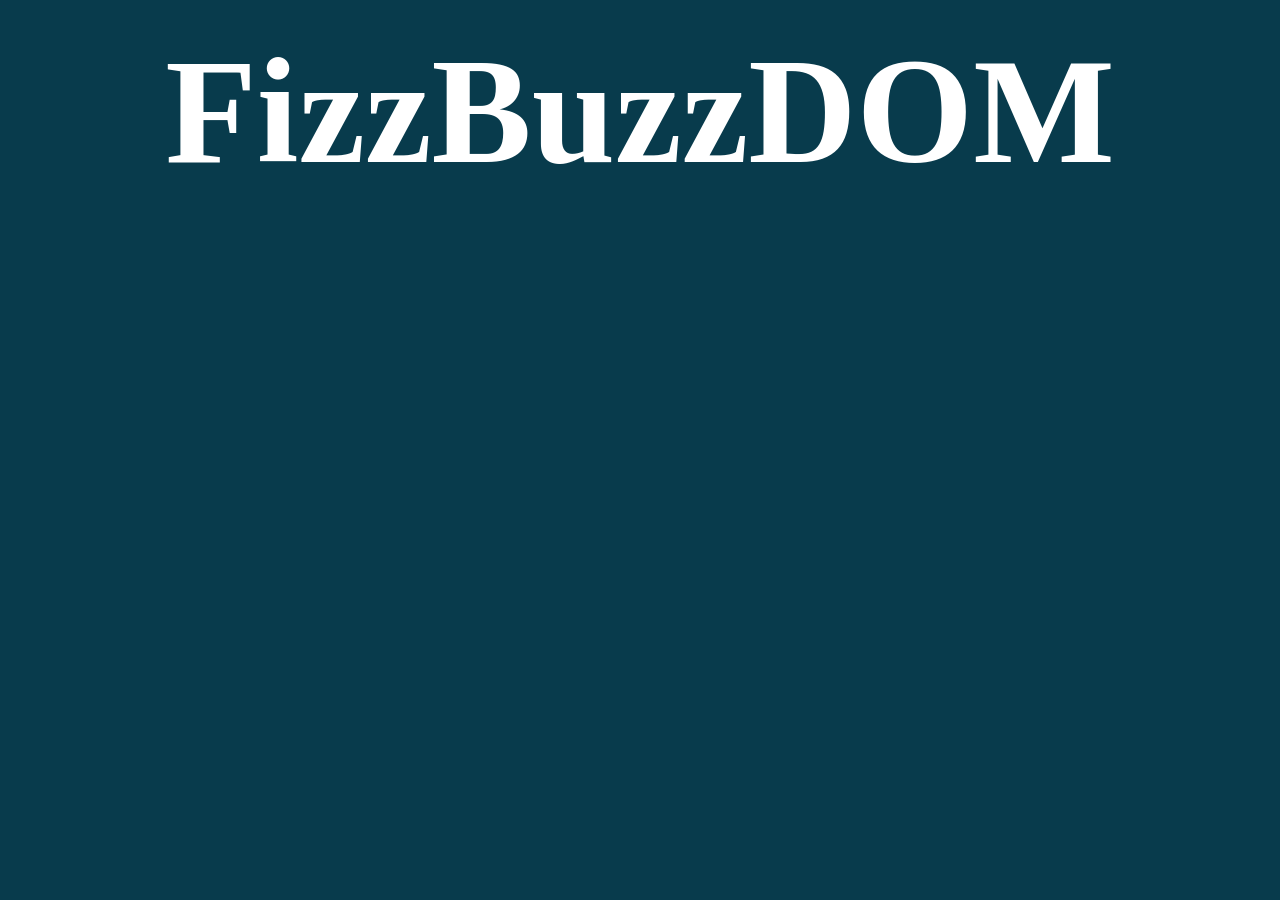
<file: milestone1/index.html>
<!DOCTYPE html>
<html lang="en">
<head>
	<meta charset="UTF-8">
	<meta http-equiv="X-UA-Compatible" content="IE=edge">
	<meta name="viewport" content="width=device-width, initial-scale=1.0">
	<title>Document</title>
	<link rel="stylesheet" href="css/style.css">
</head>
<body>
	<!--container-->
	<h1>FizzBuzzDOM</h1>
	<div class="numbers-container">
	
	
	</div>

	<script type="text/javascript" src="js/sript.js"></script>
</body>
</html>
</file>
<file: milestone1/css/style.css>
*{
	margin: 0;
	padding: 0;
	box-sizing: border-box;
}
body{
	background-color: #083b4c;
	
}
h1{
	color: white;
	text-align: center;
	font-size: 150px;
	margin: 25px 0px;
}
.numbers-container{
	width: 90%;
	margin: 0 auto;
	display: flex;
	flex-wrap: wrap;
}
.box{
	background-color: #1389b2;
	color: white;
	width: 100px;
	height: 100px;
	margin: 10px;
	display: flex;
	align-items: center;
	justify-content: center;
}
/**
.green{
	background-color: green;
}
.yellow{
	background-color: yellow;
}
.red{
	background-color: red;
}
**/
</file>
